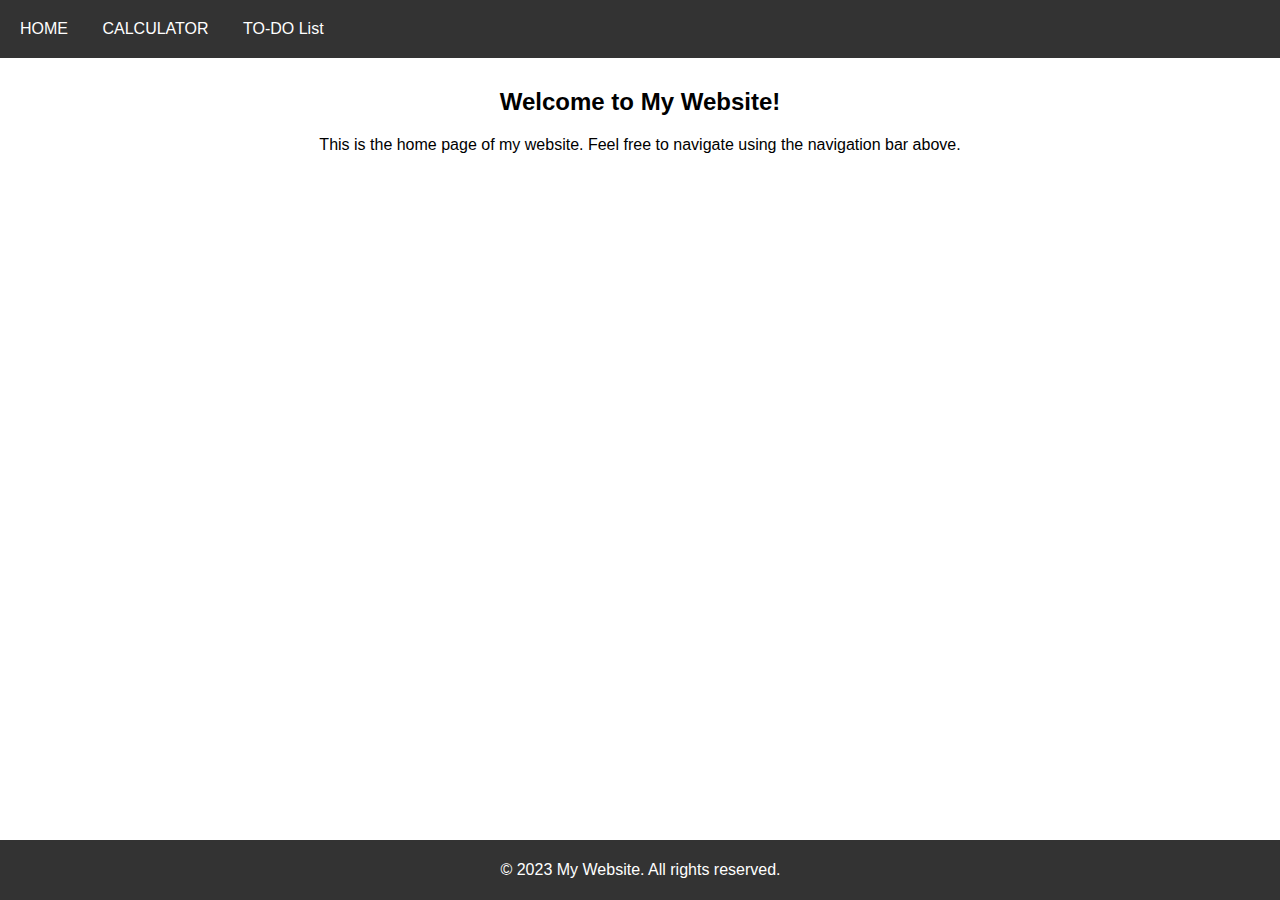
<file: index.html>
<!DOCTYPE html>
<html lang="en">
  <head>
    <meta charset="UTF-8" />
    <meta name="viewport" content="width=device-width, initial-scale=1.0" />
    <title>Home Page</title>
    <link rel="stylesheet" href="styles.css" />
  </head>
  <body>
    <!-- Header / Navigation Bar -->
    <header>
      <nav>
        <ul>
          <li><a href="index.html">HOME</a></li>
          <li><a href="calculator.html">CALCULATOR</a></li>
          <li><a href="todo.html">TO-DO List</a></li>
        </ul>
      </nav>
    </header>

    <div class="container mt-4">
      <h2>Welcome to My Website!</h2>
      <p>
        This is the home page of my website. Feel free to navigate using the
        navigation bar above.
      </p>
    </div>

    <!-- Footer -->
    <footer>
      <p>&copy; 2023 My Website. All rights reserved.</p>
    </footer>
  </body>
</html>
</file>
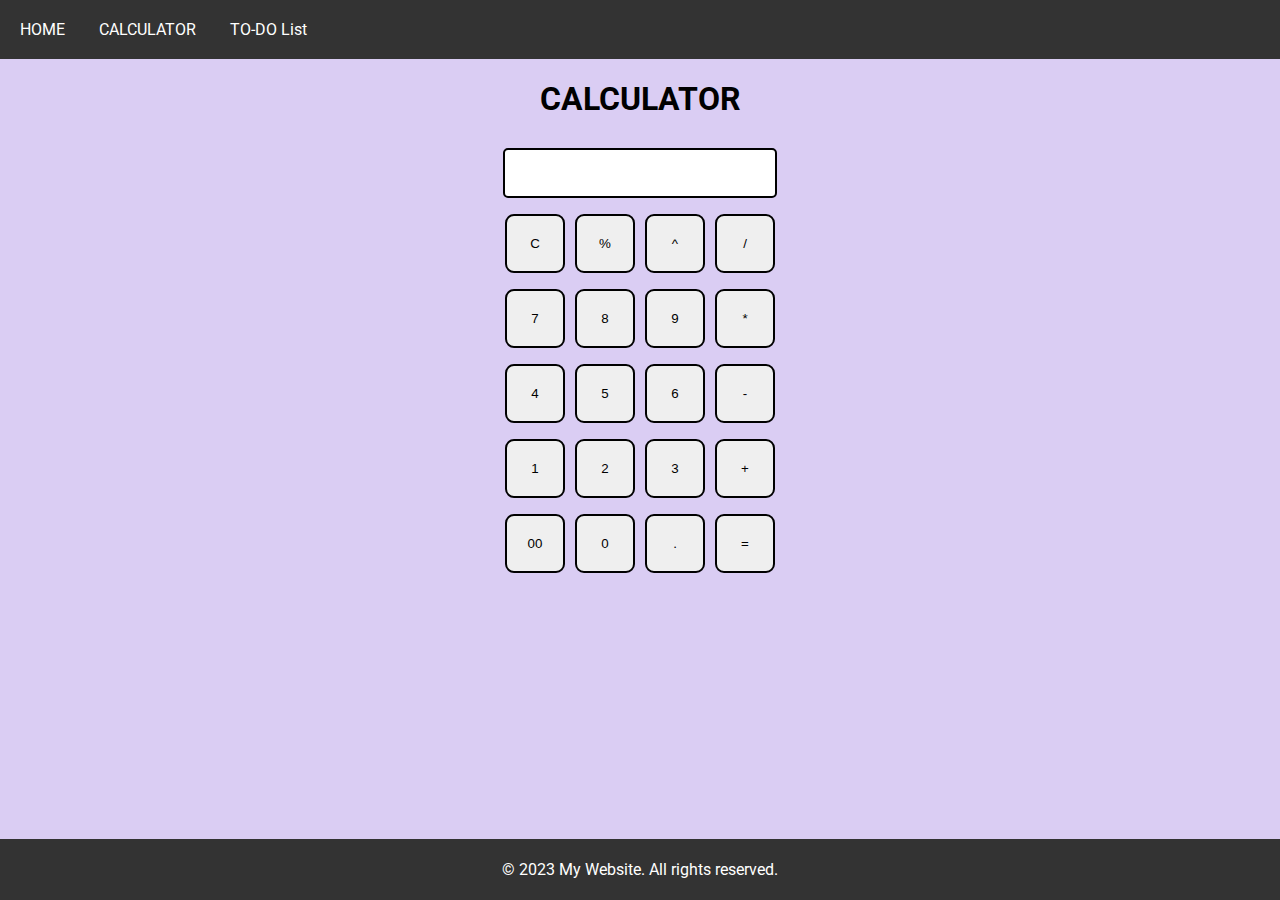
<file: calculator.html>
<!DOCTYPE html>
<html lang="en">
  <head>
    <meta charset="UTF-8" />
    <meta name="viewport" content="width=device-width, initial-scale=1.0" />
    <title>Calculator</title>
    <link rel="stylesheet" href="styles.css" />
    <link rel="stylesheet" href="calculator.css" />
  </head>
  <body>
    <!-- Header / Navigation Bar -->
    <header>
      <nav>
        <ul>
          <li><a href="index.html">HOME</a></li>
          <li><a href="calculator.html">CALCULATOR</a></li>
          <li><a href="todo.html">TO-DO List</a></li>
        </ul>
      </nav>
    </header>

    <!-- <div class="container mt-4">
      <h2>CALCULATOR</h2>
      <Your calculator content here -->
    
    <h1 class="text-center">CALCULATOR</h1>
    <div class="container flex mx-auto">
      <div class="row">
        <input class="input" type="text" />
      </div>
      <div class="row">
        <button class="button">C</button>
        <button class="button">%</button>
        <button class="button">^</button>
        <button class="button">/</button>
      </div>
      <div class="row">
        <button class="button">7</button>
        <button class="button">8</button>
        <button class="button">9</button>
        <button class="button">*</button>
      </div>
      <div class="row">
        <button class="button">4</button>
        <button class="button">5</button>
        <button class="button">6</button>
        <button class="button">-</button>
      </div>
      <div class="row">
        <button class="button">1</button>
        <button class="button">2</button>
        <button class="button">3</button>
        <button class="button">+</button>
      </div>
      <div class="row">
        <button class="button">00</button>
        <button class="button">0</button>
        <button class="button">.</button>
        <button class="button">=</button>
      </div>
   
    
    <!-- Footer -->
    <footer>
      <p>&copy; 2023 My Website. All rights reserved.</p>
    </footer>
    <script src="./calculator.js"></script>
  </body>
</html>
</file>
<file: styles.css>
/* styles.css */
body {
  margin: 0;
  padding: 0;
  font-family: Arial, sans-serif;
}

header {
  background-color: #333;
  padding: 20px;
  color: #fff;
}

header nav ul {
  list-style: none;
  margin: 0;
  padding: 0;
}

header nav ul li {
  display: inline-block;
  margin-right: 30px;
}

header nav ul li a {
  color: #fff;
  text-decoration: none;
}

header nav ul li a:hover {
  color: #f00;
}

.container {
  margin-top: 30px;
}

.container h2 {
  text-align: center;
}

.container p {
  text-align: center;
}

footer {
  background-color: #333;
  color: #fff;
  text-align: center;
  padding: 5px;
  position: absolute;
  width: 99.3%;
  bottom: 0;
}
</file>
<file: calculator.css>
@import url("https://fonts.googleapis.com/css2?family=Roboto&display=swap");
html,
body {
  width: 100%;
  height: 100%;
  font-family: "Roboto", sans-serif;
  background-color: rgb(218, 205, 243);
}

.flex {
  display: flex;
  flex-direction: column;
  align-items: center;
}

.button {
  width: 60px;
  padding: 20px;
  margin: 0 3px;
  border: 2px solid black;
  border-radius: 9px;
  cursor: pointer;
}
.row {
  margin: 8px 0;
}
.row input {
  width: 270px;
  font-size: 22px;
  margin: 0;
  padding: 10px 0px;
  border: 2px solid black;
  border-radius: 5px;
  text-align: right;
}

.text-center {
  text-align: center;
}

.mx-auto {
  margin: auto;
}
</file>
